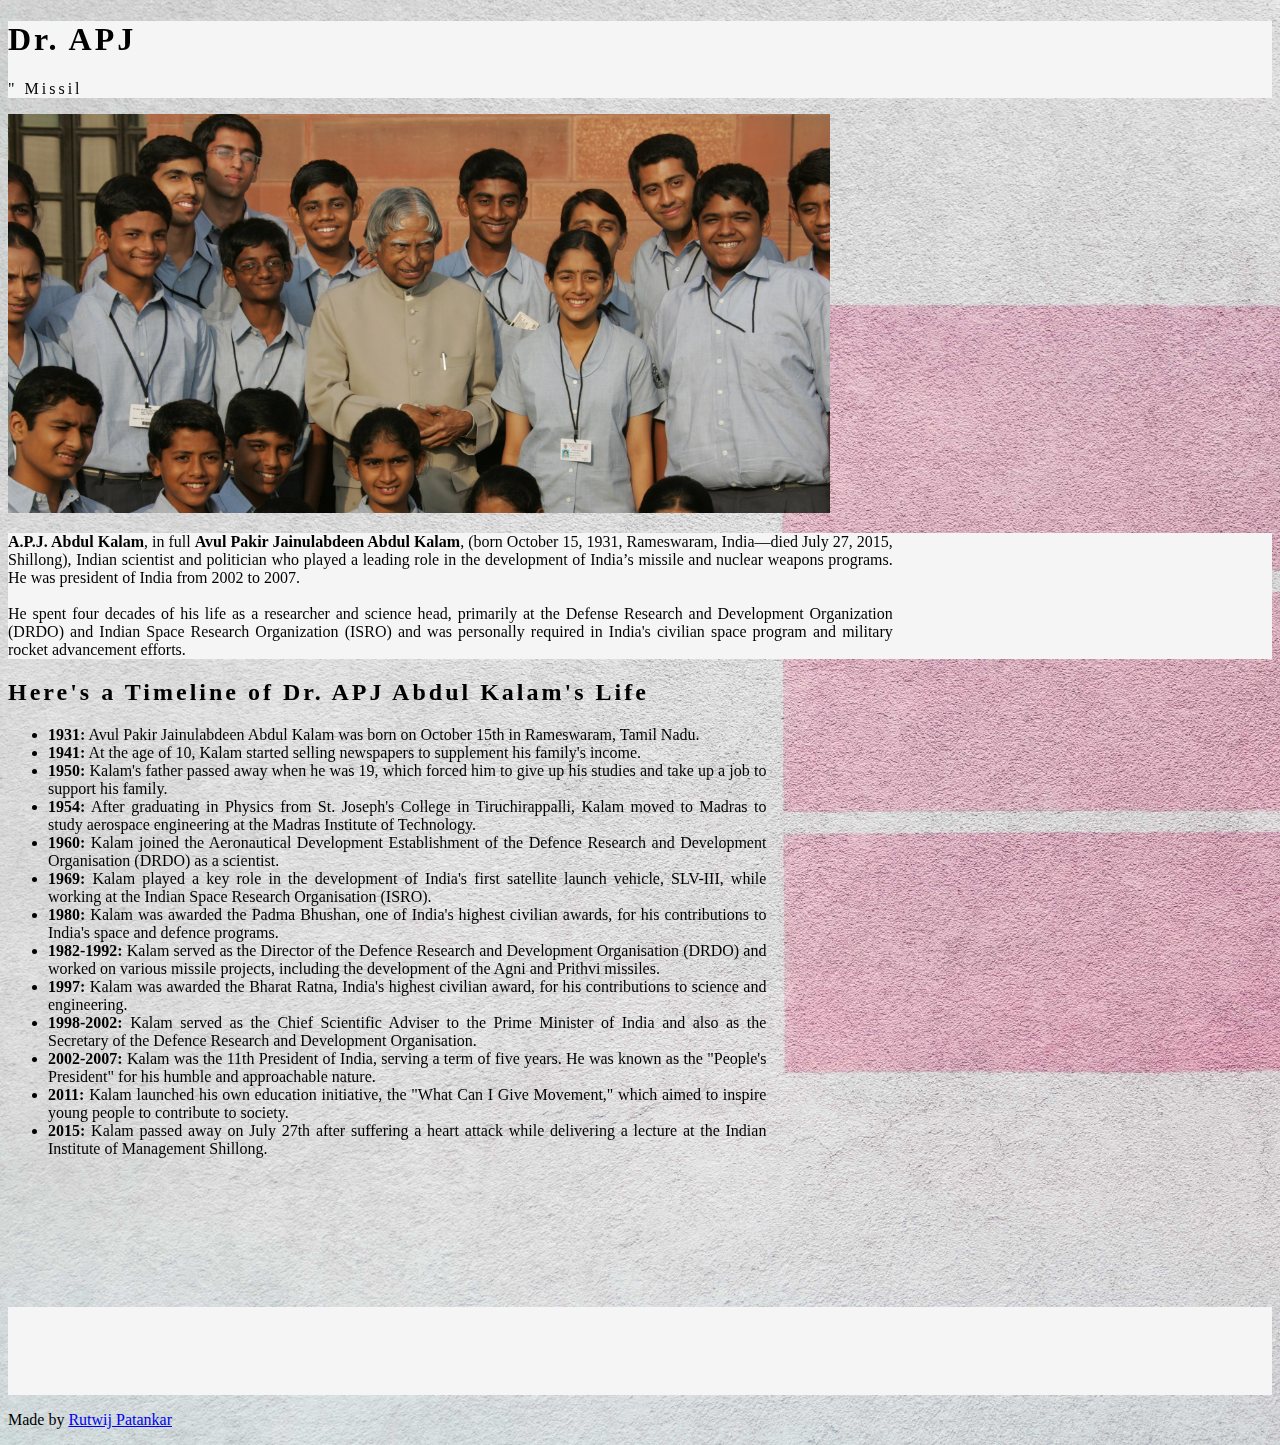
<file: Level-2-Task-2-Tribute-Page/index.html>
<!DOCTYPE HTML>

<html>

    <head>

        <meta charset="utf-8">

        <meta name="viewport" content="width=device-width, initial-scale=1.0">

        <!-- Bootstrap css -->
        <link href="https://cdn.jsdelivr.net/npm/bootstrap@5.0.2/dist/css/bootstrap.min.css" rel="stylesheet" integrity="sha384-EVSTQN3/azprG1Anm3QDgpJLIm9Nao0Yz1ztcQTwFspd3yD65VohhpuuCOmLASjC" crossorigin="anonymous">

        <!-- Bootstrap js -->
        <script src="https://cdn.jsdelivr.net/npm/@popperjs/core@2.9.2/dist/umd/popper.min.js" integrity="sha384-IQsoLXl5PILFhosVNubq5LC7Qb9DXgDA9i+tQ8Zj3iwWAwPtgFTxbJ8NT4GN1R8p" crossorigin="anonymous"></script>
        <script src="https://cdn.jsdelivr.net/npm/bootstrap@5.0.2/dist/js/bootstrap.min.js" integrity="sha384-cVKIPhGWiC2Al4u+LWgxfKTRIcfu0JTxR+EQDz/bgldoEyl4H0zUF0QKbrJ0EcQF"    crossorigin="anonymous"></script>

        <link rel="stylesheet" href="styles.css">

        <script defer src="app.js"></script>

        <link rel="icon" href="favicon-32x32.png">

        <title>Tribute to APJ Abdul Kalam</title>

    </head>

    <body class="p-0 m-0">

    	<main class="align-content-center p-0 m-0">

            <div class="text-center mt-5 py-3 px-0 w-100 sp-hidden white-div">
                <h1 class="display-2 fw-bold spaced-letters mb-0" id="custom-text-1">Dr. APJ Abdul Kalam</h1>
				<p class="fs-4 fw-light spaced-letters mb-0" id="custom-text-2">" Missile Man of India, President of the People "</p>
            </div>

            <div class="py-5 sp-hidden img-div">
                <a href="#" target="_blank">
                    <img class="d-block img-responsive mx-auto" src="kalam-sir.jpg" alt="APJ Abdul Kalam Photo">
                </a>
            </div>

            <div class="white-div">
                <div class="large-container mx-auto py-3 px-0 fs-5 sp-hidden ">
                    <p class="mb-0">
                        <strong>A.P.J. Abdul Kalam</strong>, in full <strong>Avul Pakir Jainulabdeen Abdul Kalam</strong>, (born October 15, 1931, Rameswaram, India—died July 27, 2015, Shillong), Indian scientist and politician who played a leading role in the
                        development of India’s missile and nuclear weapons programs. He was president of India from 2002 to 2007.
                    <br><br>
                        He spent four decades of his life as a researcher and science head, primarily at the Defense Research and Development Organization (DRDO) and Indian Space Research Organization (ISRO) and was personally required in India's civilian space program and military rocket advancement efforts.
                    </p>
                </div>
            </div>

            <div class="py-3 sp-hidden">
                <div class="med-container mx-auto fs-5">
                    <h2 class="text-center fw-bold mx-auto mb-4 spaced-letters">Here's a Timeline of Dr. APJ Abdul Kalam's Life</h2>
                    <ul>
                        <li><b>1931:</b> Avul Pakir Jainulabdeen Abdul Kalam was born on October 15th in Rameswaram, Tamil Nadu.</li>
                        <li><b>1941:</b> At the age of 10, Kalam started selling newspapers to supplement his family's income.</li>
                        <li><b>1950:</b> Kalam's father passed away when he was 19, which forced him to give up his studies and take up a job to support his family.</li>
                        <li><b>1954:</b> After graduating in Physics from St. Joseph's College in Tiruchirappalli, Kalam moved to Madras to study aerospace engineering at the Madras Institute of Technology.</li>
                        <li><b>1960:</b> Kalam joined the Aeronautical Development Establishment of the Defence Research and Development Organisation (DRDO) as a scientist.</li>
                        <li><b>1969:</b> Kalam played a key role in the development of India's first satellite launch vehicle, SLV-III, while working at the Indian Space Research Organisation (ISRO).</li>
                        <li><b>1980:</b> Kalam was awarded the Padma Bhushan, one of India's highest civilian awards, for his contributions to India's space and defence programs.</li>
                        <li><b>1982-1992:</b> Kalam served as the Director of the Defence Research and Development Organisation (DRDO) and worked on various missile projects, including the development of the Agni and Prithvi missiles.</li>
                        <li><b>1997:</b> Kalam was awarded the Bharat Ratna, India's highest civilian award, for his contributions to science and engineering.</li>
                        <li><b>1998-2002:</b> Kalam served as the Chief Scientific Adviser to the Prime Minister of India and also as the Secretary of the Defence Research and Development Organisation.</li>
                        <li><b>2002-2007:</b> Kalam was the 11th President of India, serving a term of five years. He was known as the "People's President" for his humble and approachable nature.</li>
                        <li><b>2011:</b> Kalam launched his own education initiative, the "What Can I Give Movement," which aimed to inspire young people to contribute to society.</li>
                        <li><b>2015:</b> Kalam passed away on July 27th after suffering a heart attack while delivering a lecture at the Indian Institute of Management Shillong.</li>
                    </ul>
                </div>
            </div>

            <div class="p-3 px-0 sp-hidden">
                <div class="slideshow-container mx-auto p-2 mb-4 text-center fs-4 shadow">
                    <h2 class="spaced-letters fw-bold">Inspirational Quotes</h2>
                    <hr class="w-25 mx-auto">
                    <div class="mySlides active">
                        <q>Dream is not that which you see while sleeping, it is something that does not let you sleep.</q>
                    </div>
                
                    <div class="mySlides">
                        <q>If you want to shine like a sun, first burn like a sun.</q>
                    </div>
                
                    <div class="mySlides">
                        <q>Excellence happens not by accident. It is a process.</q>
                    </div>
    
                    <div class="mySlides">
                        <q>Don’t take rest after your first victory because if you fail in second, more lips are waiting to say that your first victory was just luck.</q>
                    </div>
    
                    <a class="prev position-absolute top-50 start-0 translate-middle-y ms-4 p-1 text-decoration-none" onclick="plusSlides(-1)">&#10094;</a>
                    <a class="next position-absolute top-50 end-0 translate-middle-y me-4 p-1 text-decoration-none" onclick="plusSlides(1)">&#10095;</a>
    
                    <div class="dot-container text-center pt-3">
                        <span class="dot" onclick="currentSlide(1)"></span>
                        <span class="dot" onclick="currentSlide(2)"></span>
                        <span class="dot" onclick="currentSlide(3)"></span>
                        <span class="dot" onclick="currentSlide(4)"></span>
                    </div>
                </div>
            </div>


            <div class="white-div">
                <div class="large-container mx-auto p-3 fs-5 sp-hidden">
                    <p>
                        Dr. APJ Abdul Kalam was a renowned scientist, engineer, and statesman who dedicated his life to the development of India's missile and space programs. He was also a prolific writer and a beloved figure in Indian society, known for his inspiring speeches and his commitment to education and youth empowerment.
                    </p>
                </div>


                <p class="fs-3 text-center spaced-letters pb-3 sp-hidden">
                    <b>If you have time, you should read more about this incredible human being on his <a href="https://en.wikipedia.org/wiki/A._P._J._Abdul_Kalam" target="_blank">Wikipedia entry.</a></b>
                </p>
            </div>

            
            <div class="pt-4 pb-2">
                <footer class="text-center fs-5 px-0">
                    <p class="cyan">Made by <a href="mailto:rutwij.patankar2810@gmail.com" target="_blank">Rutwij Patankar</a></p>	
                </footer>
            </div>

        </main>

    </body>

</html>
</file>
<file: Level-2-Task-2-Tribute-Page/styles.css>
body {
    max-width: 100%;
    background-image: url("bg-image.jpg");
    background-size: cover;
}

@media only screen and (max-width: 767px) {
    img {
        height: auto;
        width: 80%;
    }
    p, li, q {
        font-size: 3vh;
    }

    .large-container{
        width: 90%;
    }
    
    .med-container {
        width: 80%;
    }
}
  

main {
    max-width: 100%;
}

img {
    width: 65%;
    height: auto;
}

.white-div {
    background-color: whitesmoke;
}

.large-container{
    width: 70%;
}

.med-container {
    width: 60%;
}

.large-container p, .med-container ul {
    text-align: justify;
}

.spaced-letters {
    letter-spacing: 3px;
}

.sp-hidden {
    opacity: 0;
    filter: blur(5px);
    transform: translateX(-100%);
    transition: all 1s;
}

.sp-show {
    opacity: 1;
    filter: blur(0);
    transform: translateX(0);
}


@media(prefers-reduced-motion){
    .sp-hidden {
        transition: none;
    }
}

/* Slideshow container */
.slideshow-container {
    position: relative;
    width: 80%;
    box-sizing: border-box;
    background-color:whitesmoke;
}

/* Slides */
.mySlides {
    box-sizing: border-box;
    display: none;
    padding: 0px 40px;
    text-align: center;
}

.mySlides.active {
    background-color: transparent;
    animation: fadeIn 1s ease-in-out forwards;
}

@keyframes fadeIn {
    from {
        opacity: 0;
        filter: blur(5px);
    }
    to {
        opacity: 1;
        filter: blur(0);
    }
}

/* On hover, add a black background color with a little bit see-through */
.prev:hover, .next:hover {
    cursor: pointer;
    background-color: rgba(0,0,0,0.8);
    color: white;
}

/* The dots/bullets/indicators */
.dot {
cursor: pointer;
height: 15px;
width: 15px;
border-radius: 50%;
margin: 0 2px;
background-color: #bbb;
display: inline-block;
transition: background-color 0.6s ease;
}

/* Add a background color to the active dot/circle */
.active, .dot:hover {
background-color: #717171;
}

/* Add an italic font style to all quotes */
.q {
    font-style: italic;
}
</file>
